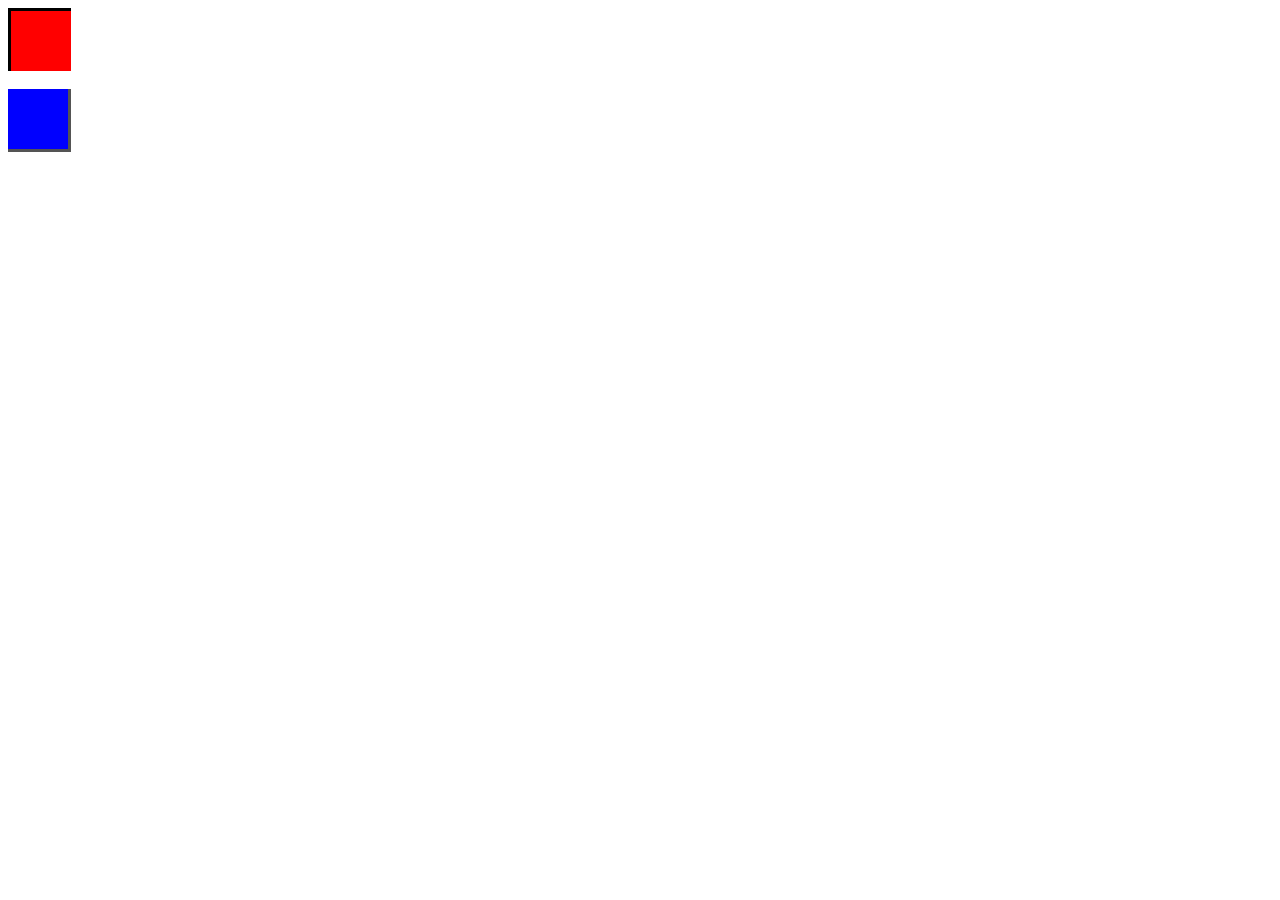
<file: border/index.html>
<!DOCTYPE html>
<html lang="en">
  <head>
    <meta charset="UTF-8" />
    <meta http-equiv="X-UA-Compatible" content="IE=edge" />
    <meta name="viewport" content="width=device-width, initial-scale=1.0" />

    <title>Borders</title>

    <style>
      .container {
        width: 200px;
      }

      .border1 {
        background-color: red;
        width: 60px;
        height: 60px;
        border-top: 3px inset black;
        border-left: 3px inset black;
      }
      
      .border2 {
        background-color: blue;
        width: 60px;
        height: 60px;
        border-right: 3px inset black;
        border-bottom: 3px inset black;
      }
    </style>
  </head>
  <body class="container">
    <div class="border1"></div>
    <br />
    <div class="border2"></div>
  </body>
</html>
</file>
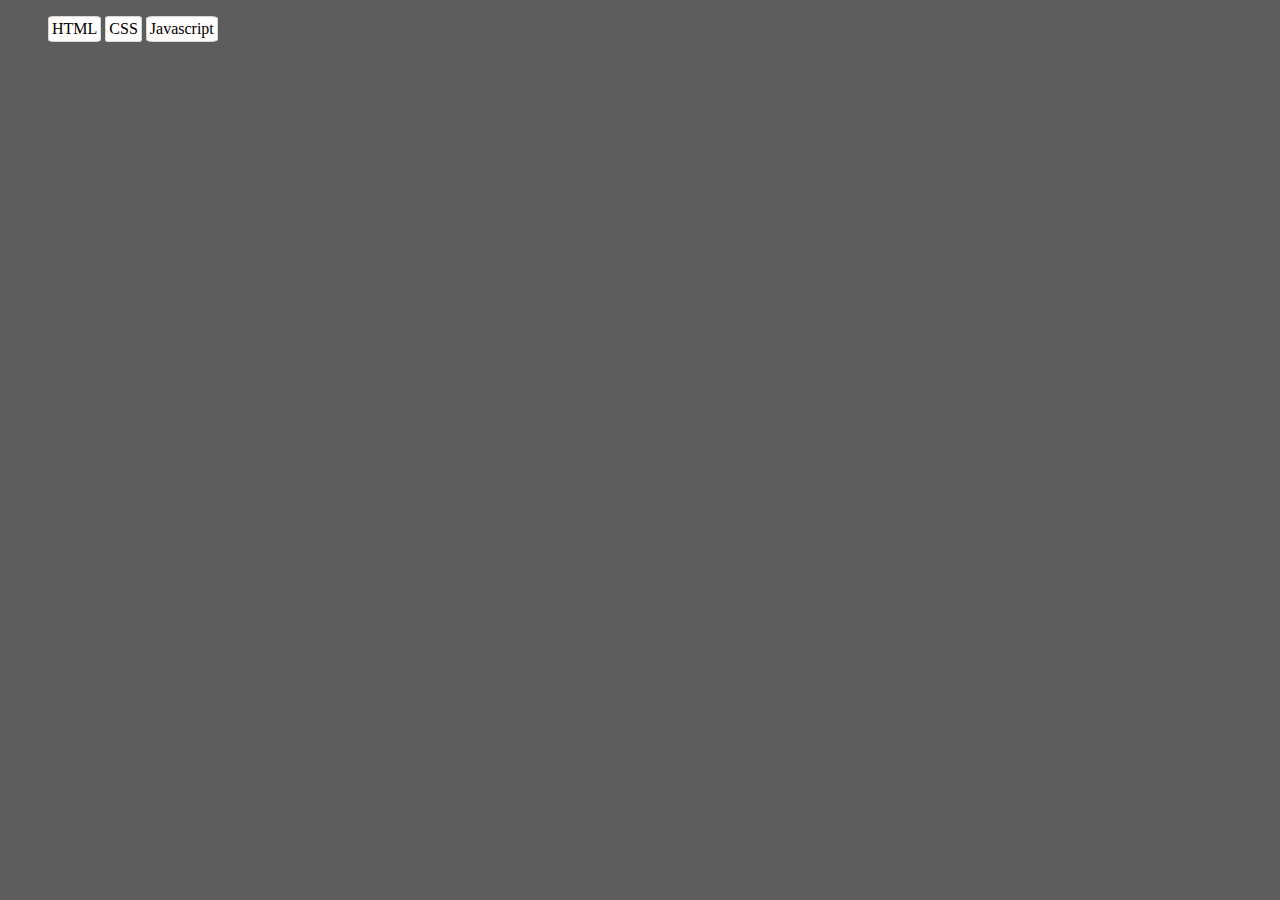
<file: li-to-button/index.html>
<!DOCTYPE html>
<html lang="en">
<head>
  <meta charset="UTF-8">
  <meta http-equiv="X-UA-Compatible" content="IE=edge">
  <meta name="viewport" content="width=device-width, initial-scale=1.0">
  <title>Document</title>

  <link rel="stylesheet" href="style.css">
</head>
<body>
  <ul>
    <li>HTML</li>
    <li>CSS</li>
    <li>Javascript</li>
  </ul>
</body>
</html>
</file>
<file: li-to-button/style.css>
body {
  background-color: #5d5d5d;
}

li {
  border-radius: 10%;
  border: 1px solid #d6d6d6;
  background-color: #fffcfc;
  list-style: none;
  padding: 3px;
  margin: 0;
  display: inline-block;
}
</file>
